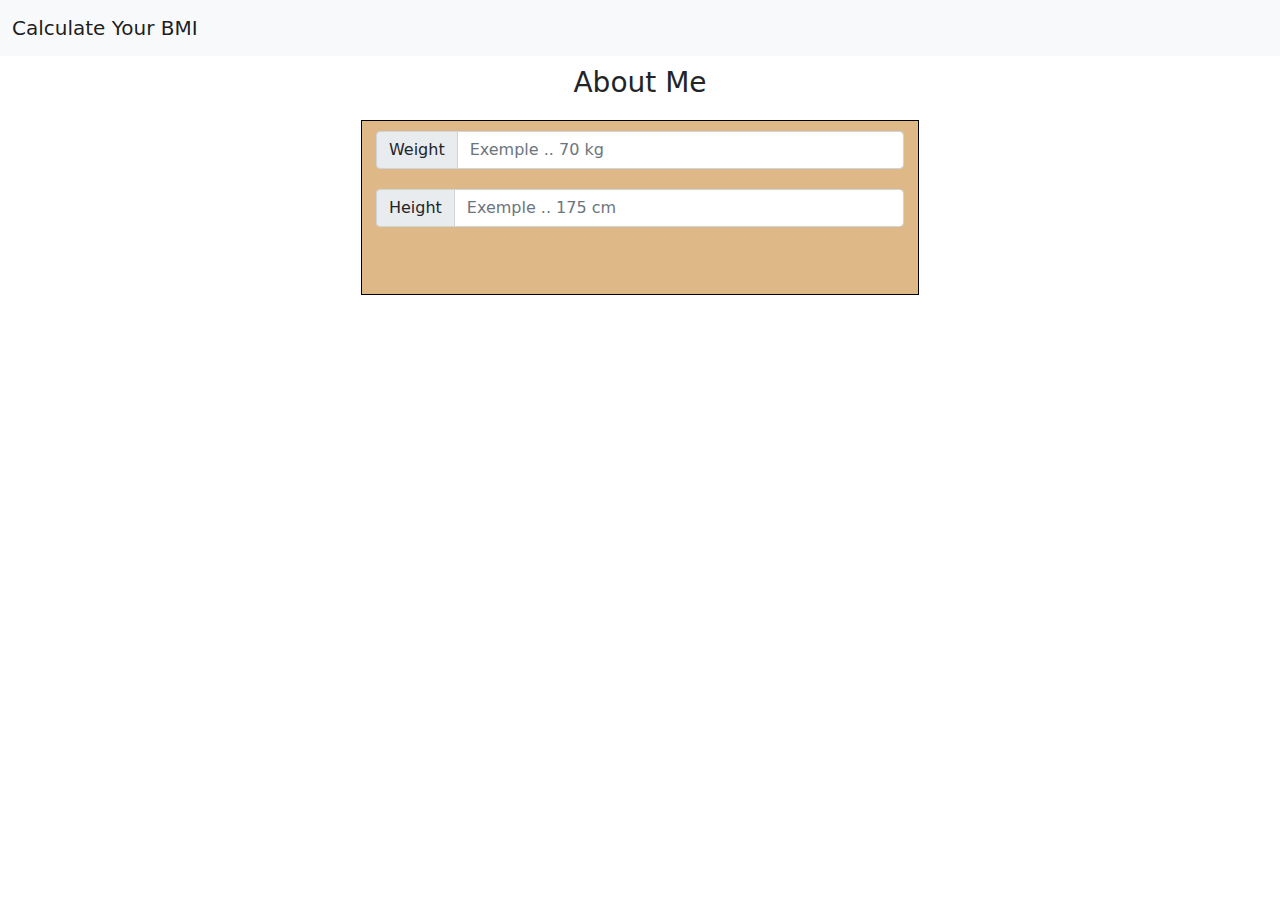
<file: index.html>
<!DOCTYPE html>
<html lang="en">
<head>
    <meta charset="UTF-8">
    <meta http-equiv="X-UA-Compatible" content="IE=edge">
    <meta name="viewport" content="width=device-width, initial-scale=1.0">
    <link rel="stylesheet" href="css/bootstrap.min.css">
    <link rel="stylesheet" href="css/mysty.css">
    <title>Document</title>     
</head>
<body>
    <!--Nav bar Start-->
    <header>
    <nav class="navbar navbar-expand-lg navbar-light bg-light">
      <div class="container-fluid">
        <a class="navbar-brand" href="index.html">Calculate Your BMI</a>                 
        </div>
      </div>
    </nav>
  </header>
    <!--Nav bar End-->
    <div id="content"></div>
    <script src="js/bootstrap.min.js"></script>
    <script src="js/app.js"></script>
    <script src="js/myjs.js"></script>
</body>
</html>
</file>
<file: css/mysty.css>
div.container div {
    margin-top: 10px;
    margin-bottom: 20px;
}

.infoBMI {
    border: 1px solid black;
    background-color: burlywood;
    height: 175px;
    width: 50%;
    margin-left: auto;
    margin-right: auto;
}

.alert {
    text-align: center;
    padding: .375rem .75rem;
    margin-left: 2.5%;
    margin-right: 2.5%;
}

div.input-group {
    width: 95%;
    margin-left: auto;
    margin-right: auto; 

}

#box-sport {
    border: 1px solid black;
    position: relative;
    width: 100%;    
    background-color: burlywood;
}

.titleSport {
    position: absolute;
    bottom: 0;
    right: 0;
    width: 100%;
    background-color: #000;
    color: #fff;
    opacity: .8;      
}

@media (min-width: 769px){
    .col-md-4 {
        width: 30%;
        height: 200px;
        border: 1px solid maroon;
        margin-right: 1.5%;
        margin-left: 1.5%;
        position: relative;
        float: left;        
    }
}

@media (max-width: 768px){
    .col-md-4 {
        width: 100%;
        height: 200px;
        border: 1px solid maroon;
        margin-right: 1.5%;
        position: relative;
        float: left;        
    }
    .infoBMI {
        border: 1px solid black;
        background-color: burlywood;
        height: 175px;
        width: 100%;
        margin-left: auto;
        margin-right: auto;
    }
    .row{
        margin-left: 0px;
        margin-right: 0px;
    }
}
</file>
